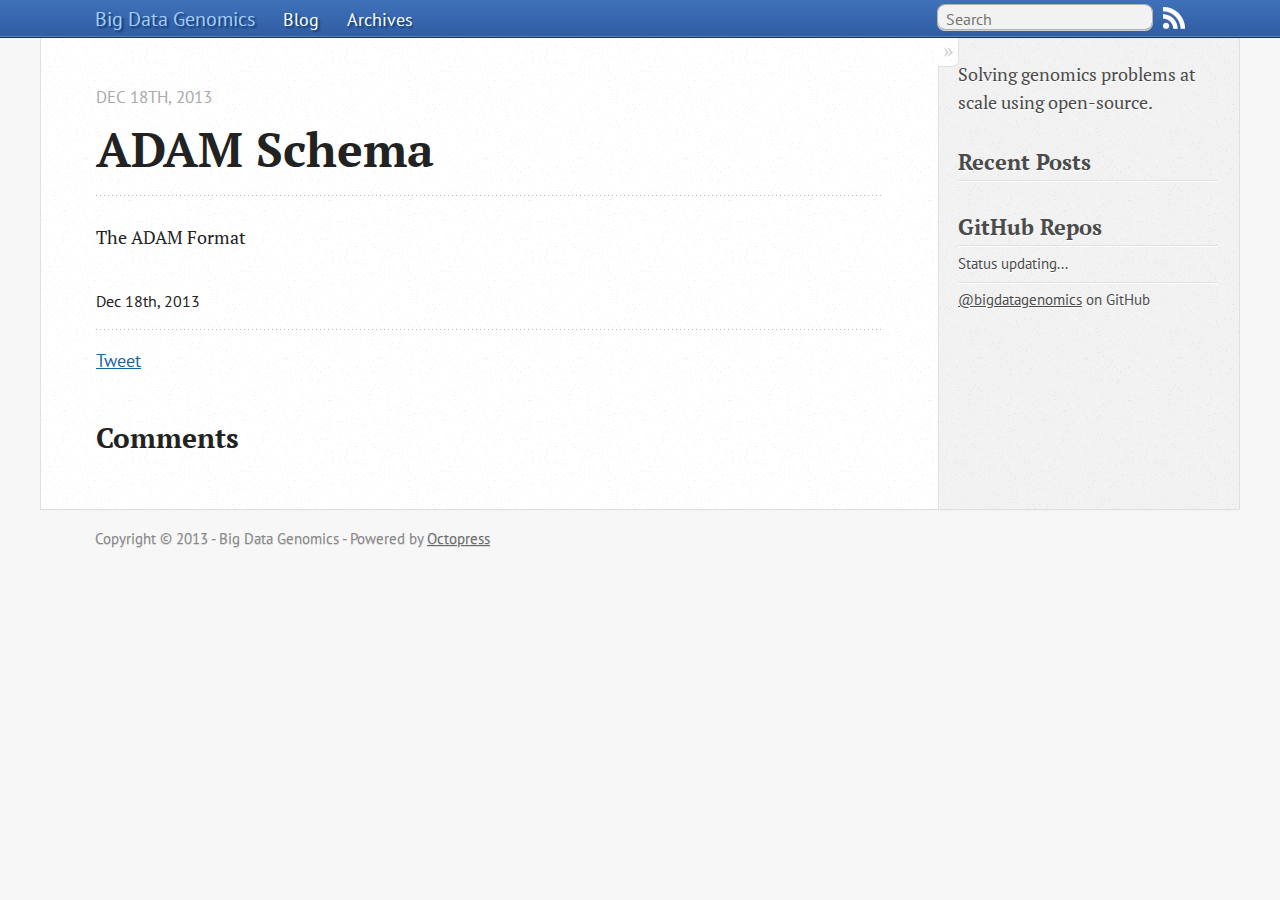
<file: adam-format/index.html>
<!DOCTYPE html>
<!--[if IEMobile 7 ]><html class="no-js iem7"><![endif]-->
<!--[if lt IE 9]><html class="no-js lte-ie8"><![endif]-->
<!--[if (gt IE 8)|(gt IEMobile 7)|!(IEMobile)|!(IE)]><!--><html class="no-js" lang="en"><!--<![endif]-->
<head>
  <meta charset="utf-8">
  <title>ADAM Schema - Big Data Genomics</title>
  <meta name="author" content="Big Data Genomics">

  
  <meta name="description" content="ADAM Schema Dec 18th, 2013 The ADAM Format Dec 18th, 2013 Tweet Comments Please enable JavaScript to view the comments powered by Disqus. Solving &hellip;">
  

  <!-- http://t.co/dKP3o1e -->
  <meta name="HandheldFriendly" content="True">
  <meta name="MobileOptimized" content="320">
  <meta name="viewport" content="width=device-width, initial-scale=1">

  
  <link rel="canonical" href="http://bigdatagenomics.github.io/adam-format/">
  <link href="/favicon.png" rel="icon">
  <link href="/stylesheets/screen.css" media="screen, projection" rel="stylesheet" type="text/css">
  <script src="/javascripts/modernizr-2.0.js"></script>
  <script src="/javascripts/ender.js"></script>
  <script src="/javascripts/octopress.js" type="text/javascript"></script>
  <link href="/atom.xml" rel="alternate" title="Big Data Genomics" type="application/atom+xml">
  <!--Fonts from Google"s Web font directory at http://google.com/webfonts -->
<link href="http://fonts.googleapis.com/css?family=PT+Serif:regular,italic,bold,bolditalic" rel="stylesheet" type="text/css">
<link href="http://fonts.googleapis.com/css?family=PT+Sans:regular,italic,bold,bolditalic" rel="stylesheet" type="text/css">

  

</head>

<body   >
  <nav role="navigation"><ul class="subscription" data-subscription="rss">
  <li><a href="/atom.xml" rel="subscribe-rss" title="subscribe via RSS">RSS</a></li>
  
</ul>
  
<form action="http://google.com/search" method="get">
  <fieldset role="search">
    <input type="hidden" name="q" value="site:bigdatagenomics.github.io" />
    <input class="search" type="text" name="q" results="0" placeholder="Search"/>
  </fieldset>
</form>
  
<ul class="main-navigation">
    <li><a href="/">
        <span class="blue_light">
            Big Data Genomics
        </span>
       
    </a></li>
  <li><a href="/">Blog</a></li>
  <li><a href="/blog/archives">Archives</a></li>
</ul>

</nav>
  <div id="main">
    <div id="content">
      <div>
<article role="article">
  
  <header>
    <h1 class="entry-title">ADAM Schema</h1>
    <p class="meta">








  


<time datetime="2013-12-18T14:56:00-08:00" pubdate data-updated="true">Dec 18<span>th</span>, 2013</time></p>
  </header>
  
  <p>The ADAM Format</p>

  
    <footer>
      <p class="meta">
        
        








  


<time datetime="2013-12-18T14:56:00-08:00" pubdate data-updated="true">Dec 18<span>th</span>, 2013</time>
        
      </p>
      
        <div class="sharing">
  
  <a href="http://twitter.com/share" class="twitter-share-button" data-url="http://bigdatagenomics.github.io/adam-format/index.html" data-via="" data-counturl="http://bigdatagenomics.github.io/adam-format/index.html" >Tweet</a>
  
  
  
    <div class="fb-like" data-send="true" data-width="450" data-show-faces="false"></div>
  
</div>

      
    </footer>
  
</article>

  <section>
    <h1>Comments</h1>
    <div id="disqus_thread" aria-live="polite"><noscript>Please enable JavaScript to view the <a href="http://disqus.com/?ref_noscript">comments powered by Disqus.</a></noscript>
</div>
  </section>

</div>

<aside class="sidebar">
  
    Solving genomics problems at scale using open-source.
<section>
  <h1>Recent Posts</h1>
  <ul id="recent_posts">
    
  </ul>
</section>

<section>
  <h1>GitHub Repos</h1>
  <ul id="gh_repos">
    <li class="loading">Status updating...</li>
  </ul>
  
  <a href="https://github.com/bigdatagenomics">@bigdatagenomics</a> on GitHub
  
  <script type="text/javascript">
    $.domReady(function(){
        if (!window.jXHR){
            var jxhr = document.createElement('script');
            jxhr.type = 'text/javascript';
            jxhr.src = '/javascripts/libs/jXHR.js';
            var s = document.getElementsByTagName('script')[0];
            s.parentNode.insertBefore(jxhr, s);
        }

        github.showRepos({
            user: 'bigdatagenomics',
            count: 0,
            skip_forks: true,
            target: '#gh_repos'
        });
    });
  </script>
  <script src="/javascripts/github.js" type="text/javascript"> </script>
</section>





  
</aside>


    </div>
  </div>
  <footer role="contentinfo"><p>
  Copyright &copy; 2013 - Big Data Genomics -
  <span class="credit">Powered by <a href="http://octopress.org">Octopress</a></span>
</p>

</footer>
  

<script type="text/javascript">
      var disqus_shortname = 'bigdatagenomics';
      
        
        // var disqus_developer = 1;
        var disqus_identifier = 'http://bigdatagenomics.github.io/adam-format/index.html';
        var disqus_url = 'http://bigdatagenomics.github.io/adam-format/index.html';
        var disqus_script = 'embed.js';
      
    (function () {
      var dsq = document.createElement('script'); dsq.type = 'text/javascript'; dsq.async = true;
      dsq.src = 'http://' + disqus_shortname + '.disqus.com/' + disqus_script;
      (document.getElementsByTagName('head')[0] || document.getElementsByTagName('body')[0]).appendChild(dsq);
    }());
</script>



<div id="fb-root"></div>
<script>(function(d, s, id) {
  var js, fjs = d.getElementsByTagName(s)[0];
  if (d.getElementById(id)) {return;}
  js = d.createElement(s); js.id = id;
  js.src = "//connect.facebook.net/en_US/all.js#appId=212934732101925&xfbml=1";
  fjs.parentNode.insertBefore(js, fjs);
}(document, 'script', 'facebook-jssdk'));</script>





  <script type="text/javascript">
    (function(){
      var twitterWidgets = document.createElement('script');
      twitterWidgets.type = 'text/javascript';
      twitterWidgets.async = true;
      twitterWidgets.src = 'http://platform.twitter.com/widgets.js';
      document.getElementsByTagName('head')[0].appendChild(twitterWidgets);
    })();
  </script>





</body>
</html>
</file>
<file: stylesheets/screen.css>
html,body,div,span,applet,object,iframe,h1,h2,h3,h4,h5,h6,p,blockquote,pre,a,abbr,acronym,address,big,cite,code,del,dfn,em,img,ins,kbd,q,s,samp,small,strike,strong,sub,sup,tt,var,b,u,i,center,dl,dt,dd,ol,ul,li,fieldset,form,label,legend,table,caption,tbody,tfoot,thead,tr,th,td,article,aside,canvas,details,embed,figure,figcaption,footer,header,hgroup,menu,nav,output,ruby,section,summary,time,mark,audio,video{margin:0;padding:0;border:0;font:inherit;font-size:100%;vertical-align:baseline}html{line-height:1}ol,ul{list-style:none}table{border-collapse:collapse;border-spacing:0}caption,th,td{text-align:left;font-weight:normal;vertical-align:middle}q,blockquote{quotes:none}q:before,q:after,blockquote:before,blockquote:after{content:"";content:none}a img{border:none}article,aside,details,figcaption,figure,footer,header,hgroup,menu,nav,section,summary{display:block}article,aside,details,figcaption,figure,footer,header,hgroup,menu,nav,section,summary{display:block}a{color:#1863a1}a:visited{color:#751590}a:focus{color:#0181eb}a:hover{color:#0181eb}a:active{color:#01579f}aside.sidebar a{color:#1863a1}aside.sidebar a:focus{color:#0181eb}aside.sidebar a:hover{color:#0181eb}aside.sidebar a:active{color:#01579f}a{-webkit-transition:color 0.3s;-moz-transition:color 0.3s;-o-transition:color 0.3s;transition:color 0.3s}html{background:#f7f7f7 url('/images/line-tile.png?1389552876') top left}body>div{background:#f2f2f2 url('/images/noise.png?1389552876') top left;border-bottom:1px solid #bfbfbf}body>div>div{background:#fff url('/images/noise.png?1389552876') top left;border-right:1px solid #e0e0e0}.heading,body>header h1,h1,h2,h3,h4,h5,h6{font-family:"PT Serif","Georgia","Helvetica Neue",Arial,sans-serif}.sans,body>header h2,article header p.meta,article>footer,#content .blog-index footer,html .gist .gist-file .gist-meta,#blog-archives a.category,#blog-archives time,aside.sidebar section,body>footer{font-family:"PT Sans","Helvetica Neue",Arial,sans-serif}.serif,body,#content .blog-index a[rel=full-article]{font-family:"PT Serif",Georgia,Times,"Times New Roman",serif}.mono,pre,code,tt,p code,li code{font-family:Menlo,Monaco,"Andale Mono","lucida console","Courier New",monospace}body>header h1{font-size:2.2em;font-family:"PT Serif","Georgia","Helvetica Neue",Arial,sans-serif;font-weight:normal;line-height:1.2em;margin-bottom:0.6667em}body>header h2{font-family:"PT Serif","Georgia","Helvetica Neue",Arial,sans-serif}body{line-height:1.5em;color:#222}h1{font-size:2.2em;line-height:1.2em}@media only screen and (min-width: 992px){body{font-size:1.15em}h1{font-size:2.6em;line-height:1.2em}}h1,h2,h3,h4,h5,h6{text-rendering:optimizelegibility;margin-bottom:1em;font-weight:bold}h2,section h1{font-size:1.5em}h3,section h2,section section h1{font-size:1.3em}h4,section h3,section section h2,section section section h1{font-size:1em}h5,section h4,section section h3{font-size:.9em}h6,section h5,section section h4,section section section h3{font-size:.8em}p,blockquote,ul,ol{margin-bottom:1.5em}ul{list-style-type:disc}ul ul{list-style-type:circle;margin-bottom:0px}ul ul ul{list-style-type:square;margin-bottom:0px}ol{list-style-type:decimal}ol ol{list-style-type:lower-alpha;margin-bottom:0px}ol ol ol{list-style-type:lower-roman;margin-bottom:0px}ul,ul ul,ul ol,ol,ol ul,ol ol{margin-left:1.3em}strong{font-weight:bold}em{font-style:italic}sup,sub{font-size:0.8em;position:relative;display:inline-block}sup{top:-.5em}sub{bottom:-.5em}q{font-style:italic}q:before{content:"\201C"}q:after{content:"\201D"}em,dfn{font-style:italic}strong,dfn{font-weight:bold}del,s{text-decoration:line-through}abbr,acronym{border-bottom:1px dotted;cursor:help}sub,sup{line-height:0}hr{margin-bottom:0.2em}small{font-size:.8em}big{font-size:1.2em}blockquote{font-style:italic;position:relative;font-size:1.2em;line-height:1.5em;padding-left:1em;border-left:4px solid rgba(170,170,170,0.5)}blockquote cite{font-style:italic}blockquote cite a{color:#aaa !important;word-wrap:break-word}blockquote cite:before{content:'\2014';padding-right:.3em;padding-left:.3em;color:#aaa}@media only screen and (min-width: 992px){blockquote{padding-left:1.5em;border-left-width:4px}}.pullquote-right:before,.pullquote-left:before{padding:0;border:none;content:attr(data-pullquote);float:right;width:45%;margin:.5em 0 1em 1.5em;position:relative;top:7px;font-size:1.4em;line-height:1.45em}.pullquote-left:before{float:left;margin:.5em 1.5em 1em 0}.force-wrap,article a,aside.sidebar a{white-space:-moz-pre-wrap;white-space:-pre-wrap;white-space:-o-pre-wrap;white-space:pre-wrap;word-wrap:break-word}.group,body>header,body>nav,body>footer,body #content>article,body #content>div>article,body #content>div>section,body div.pagination,aside.sidebar,#main,#content,.sidebar{*zoom:1}.group:after,body>header:after,body>nav:after,body>footer:after,body #content>article:after,body #content>div>section:after,body div.pagination:after,#main:after,#content:after,.sidebar:after{content:"";display:table;clear:both}body{-webkit-text-size-adjust:none;max-width:1200px;position:relative;margin:0 auto}body>header,body>nav,body>footer,body #content>article,body #content>div>article,body #content>div>section{padding-left:18px;padding-right:18px}@media only screen and (min-width: 480px){body>header,body>nav,body>footer,body #content>article,body #content>div>article,body #content>div>section{padding-left:25px;padding-right:25px}}@media only screen and (min-width: 768px){body>header,body>nav,body>footer,body #content>article,body #content>div>article,body #content>div>section{padding-left:35px;padding-right:35px}}@media only screen and (min-width: 992px){body>header,body>nav,body>footer,body #content>article,body #content>div>article,body #content>div>section{padding-left:55px;padding-right:55px}}body div.pagination{margin-left:18px;margin-right:18px}@media only screen and (min-width: 480px){body div.pagination{margin-left:25px;margin-right:25px}}@media only screen and (min-width: 768px){body div.pagination{margin-left:35px;margin-right:35px}}@media only screen and (min-width: 992px){body div.pagination{margin-left:55px;margin-right:55px}}body>header{font-size:1em;padding-top:1.5em;padding-bottom:1.5em}#content{overflow:hidden}#content>div,#content>article{width:100%}aside.sidebar{float:none;padding:0 18px 1px;background-color:#f7f7f7;border-top:1px solid #e0e0e0}.flex-content,article img,article video,article .flash-video,aside.sidebar img{max-width:100%;height:auto}.basic-alignment.left,article img.left,article video.left,article .left.flash-video,aside.sidebar img.left{float:left;margin-right:1.5em}.basic-alignment.right,article img.right,article video.right,article .right.flash-video,aside.sidebar img.right{float:right;margin-left:1.5em}.basic-alignment.center,article img.center,article video.center,article .center.flash-video,aside.sidebar img.center{display:block;margin:0 auto 1.5em}.basic-alignment.left,article img.left,article video.left,article .left.flash-video,aside.sidebar img.left,.basic-alignment.right,article img.right,article video.right,article .right.flash-video,aside.sidebar img.right{margin-bottom:.8em}.toggle-sidebar,.no-sidebar .toggle-sidebar{display:none}@media only screen and (min-width: 750px){body.sidebar-footer aside.sidebar{float:none;width:auto;clear:left;margin:0;padding:0 35px 1px;background-color:#f7f7f7;border-top:1px solid #eaeaea}body.sidebar-footer aside.sidebar section.odd,body.sidebar-footer aside.sidebar section.even{float:left;width:48%}body.sidebar-footer aside.sidebar section.odd{margin-left:0}body.sidebar-footer aside.sidebar section.even{margin-left:4%}body.sidebar-footer aside.sidebar.thirds section{width:30%;margin-left:5%}body.sidebar-footer aside.sidebar.thirds section.first{margin-left:0;clear:both}}body.sidebar-footer #content{margin-right:0px}body.sidebar-footer .toggle-sidebar{display:none}@media only screen and (min-width: 550px){body>header{font-size:1em}}@media only screen and (min-width: 750px){aside.sidebar{float:none;width:auto;clear:left;margin:0;padding:0 35px 1px;background-color:#f7f7f7;border-top:1px solid #eaeaea}aside.sidebar section.odd,aside.sidebar section.even{float:left;width:48%}aside.sidebar section.odd{margin-left:0}aside.sidebar section.even{margin-left:4%}aside.sidebar.thirds section{width:30%;margin-left:5%}aside.sidebar.thirds section.first{margin-left:0;clear:both}}@media only screen and (min-width: 768px){body{-webkit-text-size-adjust:auto}body>header{font-size:1.2em}#main{padding:0;margin:0 auto}#content{overflow:visible;margin-right:240px;position:relative}.no-sidebar #content{margin-right:0;border-right:0}.collapse-sidebar #content{margin-right:20px}#content>div,#content>article{padding-top:17.5px;padding-bottom:17.5px;float:left}aside.sidebar{width:210px;padding:0 15px 15px;background:none;clear:none;float:left;margin:0 -100% 0 0}aside.sidebar section{width:auto;margin-left:0}aside.sidebar section.odd,aside.sidebar section.even{float:none;width:auto;margin-left:0}.collapse-sidebar aside.sidebar{float:none;width:auto;clear:left;margin:0;padding:0 35px 1px;background-color:#f7f7f7;border-top:1px solid #eaeaea}.collapse-sidebar aside.sidebar section.odd,.collapse-sidebar aside.sidebar section.even{float:left;width:48%}.collapse-sidebar aside.sidebar section.odd{margin-left:0}.collapse-sidebar aside.sidebar section.even{margin-left:4%}.collapse-sidebar aside.sidebar.thirds section{width:30%;margin-left:5%}.collapse-sidebar aside.sidebar.thirds section.first{margin-left:0;clear:both}}@media only screen and (min-width: 992px){body>header{font-size:1.3em}#content{margin-right:300px}#content>div,#content>article{padding-top:27.5px;padding-bottom:27.5px}aside.sidebar{width:260px;padding:1.2em 20px 20px}.collapse-sidebar aside.sidebar{padding-left:55px;padding-right:55px}}@media only screen and (min-width: 768px){ul,ol{margin-left:0}}body>header{background:#333}body>header h1{display:inline-block;margin:0}body>header h1 a,body>header h1 a:visited,body>header h1 a:hover{color:#f2f2f2;text-decoration:none}body>header h2{margin:.2em 0 0;font-size:1em;color:#aaa;font-weight:normal}body>nav{position:relative;background-color:#ccc;background:url('/images/noise.png?1389552876'),-webkit-gradient(linear, 50% 0%, 50% 100%, color-stop(0%, #e0e0e0), color-stop(50%, #cccccc), color-stop(100%, #b0b0b0));background:url('/images/noise.png?1389552876'),-webkit-linear-gradient(#e0e0e0,#cccccc,#b0b0b0);background:url('/images/noise.png?1389552876'),-moz-linear-gradient(#e0e0e0,#cccccc,#b0b0b0);background:url('/images/noise.png?1389552876'),-o-linear-gradient(#e0e0e0,#cccccc,#b0b0b0);background:url('/images/noise.png?1389552876'),linear-gradient(#e0e0e0,#cccccc,#b0b0b0);border-top:1px solid #f2f2f2;border-bottom:1px solid #8c8c8c;padding-top:.35em;padding-bottom:.35em}body>nav form{-webkit-background-clip:padding;-moz-background-clip:padding;background-clip:padding-box;margin:0;padding:0}body>nav form .search{padding:.3em .5em 0;font-size:.85em;font-family:"PT Sans","Helvetica Neue",Arial,sans-serif;line-height:1.1em;width:95%;-webkit-border-radius:0.5em;-moz-border-radius:0.5em;-ms-border-radius:0.5em;-o-border-radius:0.5em;border-radius:0.5em;-webkit-background-clip:padding;-moz-background-clip:padding;background-clip:padding-box;-webkit-box-shadow:#d1d1d1 0 1px;-moz-box-shadow:#d1d1d1 0 1px;box-shadow:#d1d1d1 0 1px;background-color:#f2f2f2;border:1px solid #b3b3b3;color:#888}body>nav form .search:focus{color:#444;border-color:#80b1df;-webkit-box-shadow:#80b1df 0 0 4px,#80b1df 0 0 3px inset;-moz-box-shadow:#80b1df 0 0 4px,#80b1df 0 0 3px inset;box-shadow:#80b1df 0 0 4px,#80b1df 0 0 3px inset;background-color:#fff;outline:none}body>nav fieldset[role=search]{float:right;width:48%}body>nav fieldset.mobile-nav{float:left;width:48%}body>nav fieldset.mobile-nav select{width:100%;font-size:.8em;border:1px solid #888}body>nav ul{display:none}@media only screen and (min-width: 550px){body>nav{font-size:.9em}body>nav ul{margin:0;padding:0;border:0;overflow:hidden;*zoom:1;float:left;display:block;padding-top:.15em}body>nav ul li{list-style-image:none;list-style-type:none;margin-left:0;white-space:nowrap;display:inline;float:left;padding-left:0;padding-right:0}body>nav ul li:first-child,body>nav ul li.first{padding-left:0}body>nav ul li:last-child{padding-right:0}body>nav ul li.last{padding-right:0}body>nav ul.subscription{margin-left:.8em;float:right}body>nav ul.subscription li:last-child a{padding-right:0}body>nav ul li{margin:0}body>nav a{color:#fff;font-family:"PT Sans","Helvetica Neue",Arial,sans-serif;text-shadow:#ebebeb 0 1px;float:left;text-decoration:none;font-size:1.1em;padding:.1em 0;line-height:1.5em}body>nav a:visited{color:#fff}body>nav a:hover{color:#fff}body>nav li+li{border-left:1px solid #b0b0b0;margin-left:.8em}body>nav li+li a{padding-left:.8em;border-left:1px solid #dedede}body>nav form{float:right;text-align:left;padding-left:.8em;width:175px}body>nav form .search{width:93%;font-size:.95em;line-height:1.2em}body>nav ul[data-subscription$=email]+form{width:97px}body>nav ul[data-subscription$=email]+form .search{width:91%}body>nav fieldset.mobile-nav{display:none}body>nav fieldset[role=search]{width:99%}}@media only screen and (min-width: 992px){body>nav form{width:215px}body>nav ul[data-subscription$=email]+form{width:147px}}.no-placeholder body>nav .search{background:#f2f2f2 url('/images/search.png?1389552876') 0.3em 0.25em no-repeat;text-indent:1.3em}@media only screen and (min-width: 550px){.maskImage body>nav ul[data-subscription$=email]+form{width:123px}}@media only screen and (min-width: 992px){.maskImage body>nav ul[data-subscription$=email]+form{width:173px}}.maskImage ul.subscription{position:relative;top:.2em}.maskImage ul.subscription li,.maskImage ul.subscription a{border:0;padding:0}.maskImage a[rel=subscribe-rss]{position:relative;top:0px;text-indent:-999999em;background-color:#dedede;border:0;padding:0}.maskImage a[rel=subscribe-rss],.maskImage a[rel=subscribe-rss]:after{-webkit-mask-image:url('/images/rss.png?1389552876');-moz-mask-image:url('/images/rss.png?1389552876');-ms-mask-image:url('/images/rss.png?1389552876');-o-mask-image:url('/images/rss.png?1389552876');mask-image:url('/images/rss.png?1389552876');-webkit-mask-repeat:no-repeat;-moz-mask-repeat:no-repeat;-ms-mask-repeat:no-repeat;-o-mask-repeat:no-repeat;mask-repeat:no-repeat;width:22px;height:22px}.maskImage a[rel=subscribe-rss]:after{content:"";position:absolute;top:-1px;left:0;background-color:#fff}.maskImage a[rel=subscribe-rss]:hover:after{background-color:#fff}.maskImage a[rel=subscribe-email]{position:relative;top:0px;text-indent:-999999em;background-color:#dedede;border:0;padding:0}.maskImage a[rel=subscribe-email],.maskImage a[rel=subscribe-email]:after{-webkit-mask-image:url('/images/email.png?1389552876');-moz-mask-image:url('/images/email.png?1389552876');-ms-mask-image:url('/images/email.png?1389552876');-o-mask-image:url('/images/email.png?1389552876');mask-image:url('/images/email.png?1389552876');-webkit-mask-repeat:no-repeat;-moz-mask-repeat:no-repeat;-ms-mask-repeat:no-repeat;-o-mask-repeat:no-repeat;mask-repeat:no-repeat;width:28px;height:22px}.maskImage a[rel=subscribe-email]:after{content:"";position:absolute;top:-1px;left:0;background-color:#fff}.maskImage a[rel=subscribe-email]:hover:after{background-color:#fff}article{padding-top:1em}article header{position:relative;padding-top:2em;padding-bottom:1em;margin-bottom:1em;background:url('[data-uri]') bottom left repeat-x}article header h1{margin:0}article header h1 a{text-decoration:none}article header h1 a:hover{text-decoration:underline}article header p{font-size:.9em;color:#aaa;margin:0}article header p.meta{text-transform:uppercase;position:absolute;top:0}@media only screen and (min-width: 768px){article header{margin-bottom:1.5em;padding-bottom:1em;background:url('[data-uri]') bottom left repeat-x}}article h2{padding-top:0.8em;background:url('[data-uri]') top left repeat-x}.entry-content article h2:first-child,article header+h2{padding-top:0}article h2:first-child,article header+h2{background:none}article .feature{padding-top:.5em;margin-bottom:1em;padding-bottom:1em;background:url('[data-uri]') bottom left repeat-x;font-size:2.0em;font-style:italic;line-height:1.3em}article img,article video,article .flash-video{-webkit-border-radius:0.3em;-moz-border-radius:0.3em;-ms-border-radius:0.3em;-o-border-radius:0.3em;border-radius:0.3em;-webkit-box-shadow:rgba(0,0,0,0.15) 0 1px 4px;-moz-box-shadow:rgba(0,0,0,0.15) 0 1px 4px;box-shadow:rgba(0,0,0,0.15) 0 1px 4px;-webkit-box-sizing:border-box;-moz-box-sizing:border-box;box-sizing:border-box;border:#fff 0.5em solid}article video,article .flash-video{margin:0 auto 1.5em}article video{display:block;width:100%}article .flash-video>div{position:relative;display:block;padding-bottom:56.25%;padding-top:1px;height:0;overflow:hidden}article .flash-video>div iframe,article .flash-video>div object,article .flash-video>div embed{position:absolute;top:0;left:0;width:100%;height:100%}article>footer{padding-bottom:2.5em;margin-top:2em}article>footer p.meta{margin-bottom:.8em;font-size:.85em;clear:both;overflow:hidden}.blog-index article+article{background:url('[data-uri]') top left repeat-x}#content .blog-index{padding-top:0;padding-bottom:0}#content .blog-index article{padding-top:2em}#content .blog-index article header{background:none;padding-bottom:0}#content .blog-index article h1{font-size:2.2em}#content .blog-index article h1 a{color:inherit}#content .blog-index article h1 a:hover{color:#0181eb}#content .blog-index a[rel=full-article]{background:#f2f2f2;display:inline-block;padding:.4em .8em;margin-right:.5em;text-decoration:none;color:#666;-webkit-transition:background-color 0.5s;-moz-transition:background-color 0.5s;-o-transition:background-color 0.5s;transition:background-color 0.5s}#content .blog-index a[rel=full-article]:hover{background:#0181eb;text-shadow:none;color:#fff}#content .blog-index footer{margin-top:1em}.separator,article>footer .byline+time:before,article>footer time+time:before,article>footer .comments:before,article>footer .byline ~ .categories:before{content:"\2022 ";padding:0 .4em 0 .2em;display:inline-block}#content div.pagination{text-align:center;font-size:.95em;position:relative;background:url('[data-uri]') top left repeat-x;padding-top:1.5em;padding-bottom:1.5em}#content div.pagination a{text-decoration:none;color:#aaa}#content div.pagination a.prev{position:absolute;left:0}#content div.pagination a.next{position:absolute;right:0}#content div.pagination a:hover{color:#0181eb}#content div.pagination a[href*=archive]:before,#content div.pagination a[href*=archive]:after{content:'\2014';padding:0 .3em}p.meta+.sharing{padding-top:1em;padding-left:0;background:url('[data-uri]') top left repeat-x}#fb-root{display:none}.highlight,html .gist .gist-file .gist-syntax .gist-highlight{border:1px solid #05232b !important}.highlight table td.code,html .gist .gist-file .gist-syntax .gist-highlight table td.code{width:100%}.highlight .line-numbers,html .gist .gist-file .gist-syntax .gist-highlight .line-numbers{text-align:right;font-size:13px;line-height:1.45em;background:#073642 url('/images/noise.png?1389552876') top left !important;border-right:1px solid #00232c !important;-webkit-box-shadow:#083e4b -1px 0 inset;-moz-box-shadow:#083e4b -1px 0 inset;box-shadow:#083e4b -1px 0 inset;text-shadow:#021014 0 -1px;padding:.8em !important;-webkit-border-radius:0;-moz-border-radius:0;-ms-border-radius:0;-o-border-radius:0;border-radius:0}.highlight .line-numbers span,html .gist .gist-file .gist-syntax .gist-highlight .line-numbers span{color:#586e75 !important}figure.code,.gist-file,pre{-webkit-box-shadow:rgba(0,0,0,0.06) 0 0 10px;-moz-box-shadow:rgba(0,0,0,0.06) 0 0 10px;box-shadow:rgba(0,0,0,0.06) 0 0 10px}figure.code .highlight pre,.gist-file .highlight pre,pre .highlight pre{-webkit-box-shadow:none;-moz-box-shadow:none;box-shadow:none}html .gist .gist-file{margin-bottom:1.8em;position:relative;border:none;padding-top:26px !important}html .gist .gist-file .gist-syntax{border-bottom:0 !important;background:none !important}html .gist .gist-file .gist-syntax .gist-highlight{background:#002b36 !important}html .gist .gist-file .gist-meta{padding:.6em 0.8em;border:1px solid #083e4b !important;color:#586e75;font-size:.7em !important;background:#073642 url('/images/noise.png?1389552876') top left;line-height:1.5em}html .gist .gist-file .gist-meta a{color:#75878b !important;text-decoration:none}html .gist .gist-file .gist-meta a:hover{text-decoration:underline}html .gist .gist-file .gist-meta a:hover{color:#93a1a1 !important}html .gist .gist-file .gist-meta a[href*='#file']{position:absolute;top:0;left:0;right:-10px;color:#474747 !important}html .gist .gist-file .gist-meta a[href*='#file']:hover{color:#1863a1 !important}html .gist .gist-file .gist-meta a[href*=raw]{top:.4em}pre{background:#002b36 url('/images/noise.png?1389552876') top left;-webkit-border-radius:0.4em;-moz-border-radius:0.4em;-ms-border-radius:0.4em;-o-border-radius:0.4em;border-radius:0.4em;border:1px solid #05232b;line-height:1.45em;font-size:13px;margin-bottom:2.1em;padding:.8em 1em;color:#93a1a1;overflow:auto}h3.filename+pre{-moz-border-radius-topleft:0px;-webkit-border-top-left-radius:0px;border-top-left-radius:0px;-moz-border-radius-topright:0px;-webkit-border-top-right-radius:0px;border-top-right-radius:0px}p code,li code{display:inline-block;white-space:no-wrap;background:#fff;font-size:.8em;line-height:1.5em;color:#555;border:1px solid #ddd;-webkit-border-radius:0.4em;-moz-border-radius:0.4em;-ms-border-radius:0.4em;-o-border-radius:0.4em;border-radius:0.4em;padding:0 .3em;margin:-1px 0}p pre code,li pre code{font-size:1em !important;background:none;border:none}.pre-code,html .gist .gist-file .gist-syntax .gist-highlight pre,.highlight code{font-family:Menlo,Monaco,"Andale Mono","lucida console","Courier New",monospace !important;overflow:scroll;overflow-y:hidden;display:block;padding:.8em !important;overflow-x:auto;line-height:1.45em;background:#002b36 url('/images/noise.png?1389552876') top left !important;color:#93a1a1 !important}.pre-code *::-moz-selection,html .gist .gist-file .gist-syntax .gist-highlight pre *::-moz-selection,.highlight code *::-moz-selection{background:#386774;color:inherit;text-shadow:#002b36 0 1px}.pre-code *::-webkit-selection,html .gist .gist-file .gist-syntax .gist-highlight pre *::-webkit-selection,.highlight code *::-webkit-selection{background:#386774;color:inherit;text-shadow:#002b36 0 1px}.pre-code *::selection,html .gist .gist-file .gist-syntax .gist-highlight pre *::selection,.highlight code *::selection{background:#386774;color:inherit;text-shadow:#002b36 0 1px}.pre-code span,html .gist .gist-file .gist-syntax .gist-highlight pre span,.highlight code span{color:#93a1a1 !important}.pre-code span,html .gist .gist-file .gist-syntax .gist-highlight pre span,.highlight code span{font-style:normal !important;font-weight:normal !important}.pre-code .c,html .gist .gist-file .gist-syntax .gist-highlight pre .c,.highlight code .c{color:#586e75 !important;font-style:italic !important}.pre-code .cm,html .gist .gist-file .gist-syntax .gist-highlight pre .cm,.highlight code .cm{color:#586e75 !important;font-style:italic !important}.pre-code .cp,html .gist .gist-file .gist-syntax .gist-highlight pre .cp,.highlight code .cp{color:#586e75 !important;font-style:italic !important}.pre-code .c1,html .gist .gist-file .gist-syntax .gist-highlight pre .c1,.highlight code .c1{color:#586e75 !important;font-style:italic !important}.pre-code .cs,html .gist .gist-file .gist-syntax .gist-highlight pre .cs,.highlight code .cs{color:#586e75 !important;font-weight:bold !important;font-style:italic !important}.pre-code .err,html .gist .gist-file .gist-syntax .gist-highlight pre .err,.highlight code .err{color:#dc322f !important;background:none !important}.pre-code .k,html .gist .gist-file .gist-syntax .gist-highlight pre .k,.highlight code .k{color:#cb4b16 !important}.pre-code .o,html .gist .gist-file .gist-syntax .gist-highlight pre .o,.highlight code .o{color:#93a1a1 !important;font-weight:bold !important}.pre-code .p,html .gist .gist-file .gist-syntax .gist-highlight pre .p,.highlight code .p{color:#93a1a1 !important}.pre-code .ow,html .gist .gist-file .gist-syntax .gist-highlight pre .ow,.highlight code .ow{color:#2aa198 !important;font-weight:bold !important}.pre-code .gd,html .gist .gist-file .gist-syntax .gist-highlight pre .gd,.highlight code .gd{color:#93a1a1 !important;background-color:#372c34 !important;display:inline-block}.pre-code .gd .x,html .gist .gist-file .gist-syntax .gist-highlight pre .gd .x,.highlight code .gd .x{color:#93a1a1 !important;background-color:#4d2d33 !important;display:inline-block}.pre-code .ge,html .gist .gist-file .gist-syntax .gist-highlight pre .ge,.highlight code .ge{color:#93a1a1 !important;font-style:italic !important}.pre-code .gh,html .gist .gist-file .gist-syntax .gist-highlight pre .gh,.highlight code .gh{color:#586e75 !important}.pre-code .gi,html .gist .gist-file .gist-syntax .gist-highlight pre .gi,.highlight code .gi{color:#93a1a1 !important;background-color:#1a412b !important;display:inline-block}.pre-code .gi .x,html .gist .gist-file .gist-syntax .gist-highlight pre .gi .x,.highlight code .gi .x{color:#93a1a1 !important;background-color:#355720 !important;display:inline-block}.pre-code .gs,html .gist .gist-file .gist-syntax .gist-highlight pre .gs,.highlight code .gs{color:#93a1a1 !important;font-weight:bold !important}.pre-code .gu,html .gist .gist-file .gist-syntax .gist-highlight pre .gu,.highlight code .gu{color:#6c71c4 !important}.pre-code .kc,html .gist .gist-file .gist-syntax .gist-highlight pre .kc,.highlight code .kc{color:#859900 !important;font-weight:bold !important}.pre-code .kd,html .gist .gist-file .gist-syntax .gist-highlight pre .kd,.highlight code .kd{color:#268bd2 !important}.pre-code .kp,html .gist .gist-file .gist-syntax .gist-highlight pre .kp,.highlight code .kp{color:#cb4b16 !important;font-weight:bold !important}.pre-code .kr,html .gist .gist-file .gist-syntax .gist-highlight pre .kr,.highlight code .kr{color:#d33682 !important;font-weight:bold !important}.pre-code .kt,html .gist .gist-file .gist-syntax .gist-highlight pre .kt,.highlight code .kt{color:#2aa198 !important}.pre-code .n,html .gist .gist-file .gist-syntax .gist-highlight pre .n,.highlight code .n{color:#268bd2 !important}.pre-code .na,html .gist .gist-file .gist-syntax .gist-highlight pre .na,.highlight code .na{color:#268bd2 !important}.pre-code .nb,html .gist .gist-file .gist-syntax .gist-highlight pre .nb,.highlight code .nb{color:#859900 !important}.pre-code .nc,html .gist .gist-file .gist-syntax .gist-highlight pre .nc,.highlight code .nc{color:#d33682 !important}.pre-code .no,html .gist .gist-file .gist-syntax .gist-highlight pre .no,.highlight code .no{color:#b58900 !important}.pre-code .nl,html .gist .gist-file .gist-syntax .gist-highlight pre .nl,.highlight code .nl{color:#859900 !important}.pre-code .ne,html .gist .gist-file .gist-syntax .gist-highlight pre .ne,.highlight code .ne{color:#268bd2 !important;font-weight:bold !important}.pre-code .nf,html .gist .gist-file .gist-syntax .gist-highlight pre .nf,.highlight code .nf{color:#268bd2 !important;font-weight:bold !important}.pre-code .nn,html .gist .gist-file .gist-syntax .gist-highlight pre .nn,.highlight code .nn{color:#b58900 !important}.pre-code .nt,html .gist .gist-file .gist-syntax .gist-highlight pre .nt,.highlight code .nt{color:#268bd2 !important;font-weight:bold !important}.pre-code .nx,html .gist .gist-file .gist-syntax .gist-highlight pre .nx,.highlight code .nx{color:#b58900 !important}.pre-code .vg,html .gist .gist-file .gist-syntax .gist-highlight pre .vg,.highlight code .vg{color:#268bd2 !important}.pre-code .vi,html .gist .gist-file .gist-syntax .gist-highlight pre .vi,.highlight code .vi{color:#268bd2 !important}.pre-code .nv,html .gist .gist-file .gist-syntax .gist-highlight pre .nv,.highlight code .nv{color:#268bd2 !important}.pre-code .mf,html .gist .gist-file .gist-syntax .gist-highlight pre .mf,.highlight code .mf{color:#2aa198 !important}.pre-code .m,html .gist .gist-file .gist-syntax .gist-highlight pre .m,.highlight code .m{color:#2aa198 !important}.pre-code .mh,html .gist .gist-file .gist-syntax .gist-highlight pre .mh,.highlight code .mh{color:#2aa198 !important}.pre-code .mi,html .gist .gist-file .gist-syntax .gist-highlight pre .mi,.highlight code .mi{color:#2aa198 !important}.pre-code .s,html .gist .gist-file .gist-syntax .gist-highlight pre .s,.highlight code .s{color:#2aa198 !important}.pre-code .sd,html .gist .gist-file .gist-syntax .gist-highlight pre .sd,.highlight code .sd{color:#2aa198 !important}.pre-code .s2,html .gist .gist-file .gist-syntax .gist-highlight pre .s2,.highlight code .s2{color:#2aa198 !important}.pre-code .se,html .gist .gist-file .gist-syntax .gist-highlight pre .se,.highlight code .se{color:#dc322f !important}.pre-code .si,html .gist .gist-file .gist-syntax .gist-highlight pre .si,.highlight code .si{color:#268bd2 !important}.pre-code .sr,html .gist .gist-file .gist-syntax .gist-highlight pre .sr,.highlight code .sr{color:#2aa198 !important}.pre-code .s1,html .gist .gist-file .gist-syntax .gist-highlight pre .s1,.highlight code .s1{color:#2aa198 !important}.pre-code div .gd,html .gist .gist-file .gist-syntax .gist-highlight pre div .gd,.highlight code div .gd,.pre-code div .gd .x,html .gist .gist-file .gist-syntax .gist-highlight pre div .gd .x,.highlight code div .gd .x,.pre-code div .gi,html .gist .gist-file .gist-syntax .gist-highlight pre div .gi,.highlight code div .gi,.pre-code div .gi .x,html .gist .gist-file .gist-syntax .gist-highlight pre div .gi .x,.highlight code div .gi .x{display:inline-block;width:100%}.highlight,.gist-highlight{margin-bottom:1.8em;background:#002b36;overflow-y:hidden;overflow-x:auto}.highlight pre,.gist-highlight pre{background:none;-webkit-border-radius:none;-moz-border-radius:none;-ms-border-radius:none;-o-border-radius:none;border-radius:none;border:none;padding:0;margin-bottom:0}pre::-webkit-scrollbar,.highlight::-webkit-scrollbar,.gist-highlight::-webkit-scrollbar{height:.5em;background:rgba(255,255,255,0.15)}pre::-webkit-scrollbar-thumb:horizontal,.highlight::-webkit-scrollbar-thumb:horizontal,.gist-highlight::-webkit-scrollbar-thumb:horizontal{background:rgba(255,255,255,0.2);-webkit-border-radius:4px;border-radius:4px}.highlight code{background:#000}figure.code{background:none;padding:0;border:0;margin-bottom:1.5em}figure.code pre{margin-bottom:0}figure.code figcaption{position:relative}figure.code .highlight{margin-bottom:0}.code-title,html .gist .gist-file .gist-meta a[href*='#file'],h3.filename,figure.code figcaption{text-align:center;font-size:13px;line-height:2em;text-shadow:#cbcccc 0 1px 0;color:#474747;font-weight:normal;margin-bottom:0;-moz-border-radius-topleft:5px;-webkit-border-top-left-radius:5px;border-top-left-radius:5px;-moz-border-radius-topright:5px;-webkit-border-top-right-radius:5px;border-top-right-radius:5px;font-family:"Helvetica Neue", Arial, "Lucida Grande", "Lucida Sans Unicode", Lucida, sans-serif;background:#aaa url('/images/code_bg.png?1389552876') top repeat-x;border:1px solid #565656;border-top-color:#cbcbcb;border-left-color:#a5a5a5;border-right-color:#a5a5a5;border-bottom:0}.download-source,html .gist .gist-file .gist-meta a[href*=raw],figure.code figcaption a{position:absolute;right:.8em;text-decoration:none;color:#666 !important;z-index:1;font-size:13px;text-shadow:#cbcccc 0 1px 0;padding-left:3em}.download-source:hover,html .gist .gist-file .gist-meta a[href*=raw]:hover,figure.code figcaption a:hover{text-decoration:underline}#archive #content>div,#archive #content>div>article{padding-top:0}#blog-archives{color:#aaa}#blog-archives article{padding:1em 0 1em;position:relative;background:url('[data-uri]') bottom left repeat-x}#blog-archives article:last-child{background:none}#blog-archives article footer{padding:0;margin:0}#blog-archives h1{color:#222;margin-bottom:.3em}#blog-archives h2{display:none}#blog-archives h1{font-size:1.5em}#blog-archives h1 a{text-decoration:none;color:inherit;font-weight:normal;display:inline-block}#blog-archives h1 a:hover{text-decoration:underline}#blog-archives h1 a:hover{color:#0181eb}#blog-archives a.category,#blog-archives time{color:#aaa}#blog-archives .entry-content{display:none}#blog-archives time{font-size:.9em;line-height:1.2em}#blog-archives time .month,#blog-archives time .day{display:inline-block}#blog-archives time .month{text-transform:uppercase}#blog-archives p{margin-bottom:1em}#blog-archives a,#blog-archives .entry-content a{color:inherit}#blog-archives a:hover,#blog-archives .entry-content a:hover{color:#0181eb}#blog-archives a:hover{color:#0181eb}@media only screen and (min-width: 550px){#blog-archives article{margin-left:5em}#blog-archives h2{margin-bottom:.3em;font-weight:normal;display:inline-block;position:relative;top:-1px;float:left}#blog-archives h2:first-child{padding-top:.75em}#blog-archives time{position:absolute;text-align:right;left:0em;top:1.8em}#blog-archives .year{display:none}#blog-archives article{padding-left:4.5em;padding-bottom:.7em}#blog-archives a.category{line-height:1.1em}}#content>.category article{margin-left:0;padding-left:6.8em}#content>.category .year{display:inline}.side-shadow-border,aside.sidebar section h1,aside.sidebar li{-webkit-box-shadow:#fff 0 1px;-moz-box-shadow:#fff 0 1px;box-shadow:#fff 0 1px}aside.sidebar{overflow:hidden;color:#4b4b4b;text-shadow:#fff 0 1px}aside.sidebar section{font-size:.8em;line-height:1.4em;margin-bottom:1.5em}aside.sidebar section h1{margin:1.5em 0 0;padding-bottom:.2em;border-bottom:1px solid #e0e0e0}aside.sidebar section h1+p{padding-top:.4em}aside.sidebar img{-webkit-border-radius:0.3em;-moz-border-radius:0.3em;-ms-border-radius:0.3em;-o-border-radius:0.3em;border-radius:0.3em;-webkit-box-shadow:rgba(0,0,0,0.15) 0 1px 4px;-moz-box-shadow:rgba(0,0,0,0.15) 0 1px 4px;box-shadow:rgba(0,0,0,0.15) 0 1px 4px;-webkit-box-sizing:border-box;-moz-box-sizing:border-box;box-sizing:border-box;border:#fff 0.3em solid}aside.sidebar ul{margin-bottom:0.5em;margin-left:0}aside.sidebar li{list-style:none;padding:.5em 0;margin:0;border-bottom:1px solid #e0e0e0}aside.sidebar li p:last-child{margin-bottom:0}aside.sidebar a{color:inherit;-webkit-transition:color 0.5s;-moz-transition:color 0.5s;-o-transition:color 0.5s;transition:color 0.5s}aside.sidebar:hover a{color:#1863a1}aside.sidebar:hover a:hover{color:#0181eb}.aside-alt-link,#tweets a[href*='twitter.com/search'],#pinboard_linkroll .pin-tag{color:#7e7e7e}.aside-alt-link:hover,#tweets a[href*='twitter.com/search']:hover,#pinboard_linkroll .pin-tag:hover{color:#0181eb}@media only screen and (min-width: 768px){.toggle-sidebar{outline:none;position:absolute;right:-10px;top:0;bottom:0;display:inline-block;text-decoration:none;color:#cecece;width:9px;cursor:pointer}.toggle-sidebar:hover{background:#e9e9e9;background:-webkit-gradient(linear, 0% 50%, 100% 50%, color-stop(0%, rgba(224,224,224,0.5)), color-stop(100%, rgba(224,224,224,0)));background:-webkit-linear-gradient(left, rgba(224,224,224,0.5),rgba(224,224,224,0));background:-moz-linear-gradient(left, rgba(224,224,224,0.5),rgba(224,224,224,0));background:-o-linear-gradient(left, rgba(224,224,224,0.5),rgba(224,224,224,0));background:linear-gradient(left, rgba(224,224,224,0.5),rgba(224,224,224,0))}.toggle-sidebar:after{position:absolute;right:-11px;top:0;width:20px;font-size:1.2em;line-height:1.1em;padding-bottom:.15em;-moz-border-radius-bottomright:0.3em;-webkit-border-bottom-right-radius:0.3em;border-bottom-right-radius:0.3em;text-align:center;background:#fff url('/images/noise.png?1389552876') top left;border-bottom:1px solid #e0e0e0;border-right:1px solid #e0e0e0;content:"\00BB";text-indent:-1px}.collapse-sidebar .toggle-sidebar{text-indent:0px;right:-20px;width:19px}.collapse-sidebar .toggle-sidebar:hover{background:#e9e9e9}.collapse-sidebar .toggle-sidebar:after{border-left:1px solid #e0e0e0;text-shadow:#fff 0 1px;content:"\00AB";left:0px;right:0;text-align:center;text-indent:0;border:0;border-right-width:0;background:none}}#tweets .loading{background:url('[data-uri]') no-repeat center 0.5em;color:#c4c4c4;text-shadow:#fff 0 1px;text-align:center;padding:2.5em 0 .5em}#tweets .loading.error{background:url('[data-uri]') no-repeat center 0.5em}#tweets p{position:relative;padding-right:1em}#tweets a[href*=status]:first-child{color:#a4a4a4;float:right;padding:0 0 .1em 1em;position:relative;right:-1.3em;text-shadow:#fff 0 1px;font-size:.7em;text-decoration:none}#tweets a[href*=status]:first-child span{font-size:1.5em}#tweets a[href*=status]:first-child:hover{color:#0181eb;text-decoration:none}#tweets a[href*='twitter.com/search']{text-decoration:none}#tweets a[href*='twitter.com/search']:hover{text-decoration:underline}.googleplus h1{-moz-box-shadow:none !important;-webkit-box-shadow:none !important;-o-box-shadow:none !important;box-shadow:none !important;border-bottom:0px none !important}.googleplus a{text-decoration:none;white-space:normal !important;line-height:32px}.googleplus a img{float:left;margin-right:0.5em;border:0 none}.googleplus-hidden{position:absolute;top:-1000em;left:-1000em}#pinboard_linkroll .pin-title,#pinboard_linkroll .pin-description{display:block;margin-bottom:.5em}#pinboard_linkroll .pin-tag{text-decoration:none}#pinboard_linkroll .pin-tag:hover{text-decoration:underline}#pinboard_linkroll .pin-tag:after{content:','}#pinboard_linkroll .pin-tag:last-child:after{content:''}.delicious-posts a.delicious-link{margin-bottom:.5em;display:block}.delicious-posts p{font-size:1em}body>footer{font-size:.8em;color:#888;text-shadow:#d9d9d9 0 1px;background-color:#ccc;background:url('/images/noise.png?1389552876'),-webkit-gradient(linear, 50% 0%, 50% 100%, color-stop(0%, #e0e0e0), color-stop(50%, #cccccc), color-stop(100%, #b0b0b0));background:url('/images/noise.png?1389552876'),-webkit-linear-gradient(#e0e0e0,#cccccc,#b0b0b0);background:url('/images/noise.png?1389552876'),-moz-linear-gradient(#e0e0e0,#cccccc,#b0b0b0);background:url('/images/noise.png?1389552876'),-o-linear-gradient(#e0e0e0,#cccccc,#b0b0b0);background:url('/images/noise.png?1389552876'),linear-gradient(#e0e0e0,#cccccc,#b0b0b0);border-top:1px solid #f2f2f2;position:relative;padding-top:1em;padding-bottom:1em;margin-bottom:3em;-moz-border-radius-bottomleft:0.4em;-webkit-border-bottom-left-radius:0.4em;border-bottom-left-radius:0.4em;-moz-border-radius-bottomright:0.4em;-webkit-border-bottom-right-radius:0.4em;border-bottom-right-radius:0.4em;z-index:1}body>footer a{color:#6b6b6b}body>footer a:visited{color:#6b6b6b}body>footer a:hover{color:#484848}body>footer p:last-child{margin-bottom:0}html{background:url('/images/background.png?1389552876') repeat-x scroll center top #f7f7f7}#main{border-left:1px solid #e0e0e0;border-right:1px solid #e0e0e0;border-bottom:1px solid #e0e0e0}body>footer{background:#f7f7f7}body>nav{border-top:0px solid #fff;border-bottom:0px solid #fff;padding-top:4px;padding-bottom:3px;background:transparent}body>nav ul{padding-top:0px}body>nav a{color:#fff;text-shadow:2px 2px 2px  #0F3B6A;color:#fff;float:left;text-decoration:none;font-size:1.1em;padding:.1em 0;line-height:1.5em}body>nav a:visited{color:#fff}body>nav a:hover{color:#fff}body>nav li+li{border-left:0px solid #b0b0b0;margin-left:.8em}body>nav li+li a{padding-left:.8em;border-left:0px solid #dedede}body>nav form .search{-webkit-box-shadow:0px;-moz-box-shadow:0px;box-shadow:0px}.blue_dark{color:#5AA6F1;text-shadow:2px 2px 2px  #0F3B6A;font-size:20px}.blue_light{text-shadow:2px 2px 2px  #0F3B6A;color:#A6CCFB;font-size:20px}.gist-highlight{margin-bottom:0}body>div{border-bottom:0px solid #bfbfbf}
</file>
